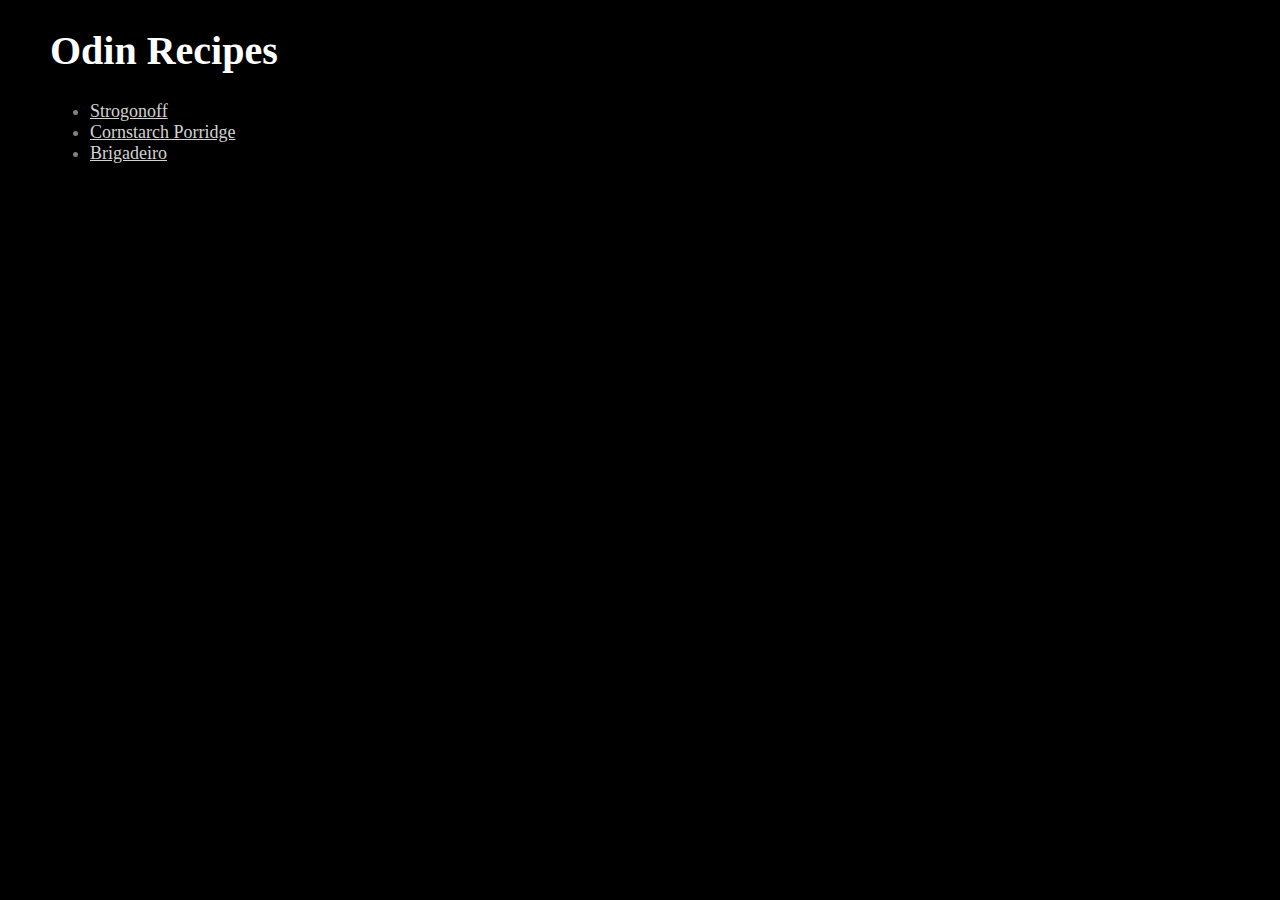
<file: index.html>
<!DOCTYPE html>
<html lang="en">
    
    <head>
    
        <meta charset="UTF-8">
    
        <title>Odin | Recipes</title>

        <link rel="stylesheet" href="./css/style.css">
    
    </head>
    
    <body>

        <h1>Odin Recipes</h1>

        <ul>
            <li><a href="recipes/strogonoff.html">Strogonoff</a></li>
            <li><a href="recipes/cornstarch-porridge.html">Cornstarch Porridge</a></li>
            <li><a href="recipes/brigadeiro.html">Brigadeiro</a></li>
        </ul>

    </body>

</html>
</file>
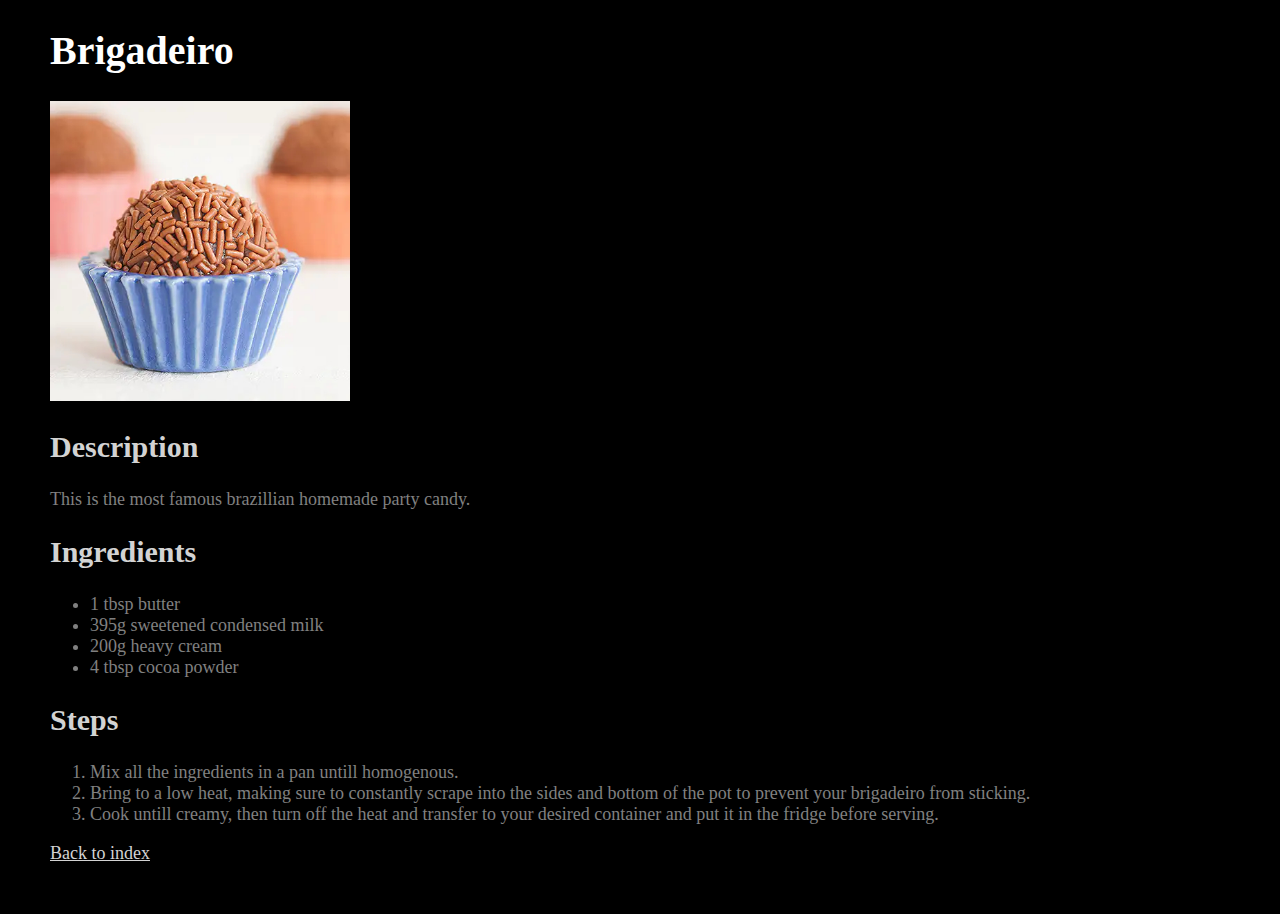
<file: recipes/brigadeiro.html>
<!DOCTYPE html>
<html lang="en">

    <head>

        <meta charset="UTF-8">

        <title>Odin | Brigadeiro</title>

        <link rel="stylesheet" href="../css/style.css">

    </head>

    <body>
        
        <h1>Brigadeiro</h1>

        <img src="../images/brigadeiro.jpg" alt="A brigadeiro in a blue candy cup">

        <h2>Description</h2>

        <p>
            This is the most famous brazillian homemade party candy.
        </p>

        <h2>Ingredients</h2>

        <ul>
            <li>1 tbsp butter</li>
            <li>395g sweetened condensed milk</li>
            <li>200g heavy cream</li>
            <li>4 tbsp cocoa powder</li>
        </ul>

        <h2>Steps</h2>

        <ol>
            <li>Mix all the ingredients in a pan untill homogenous.</li>
            <li>Bring to a low heat, making sure to constantly scrape into the sides and bottom of the pot to prevent your brigadeiro from sticking.</li>
            <li>Cook untill creamy, then turn off the heat and transfer to your desired container and put it in the fridge before serving.</li>
        </ol>

        <a href="../index.html">Back to index</a>

    </body>
</html>
</file>
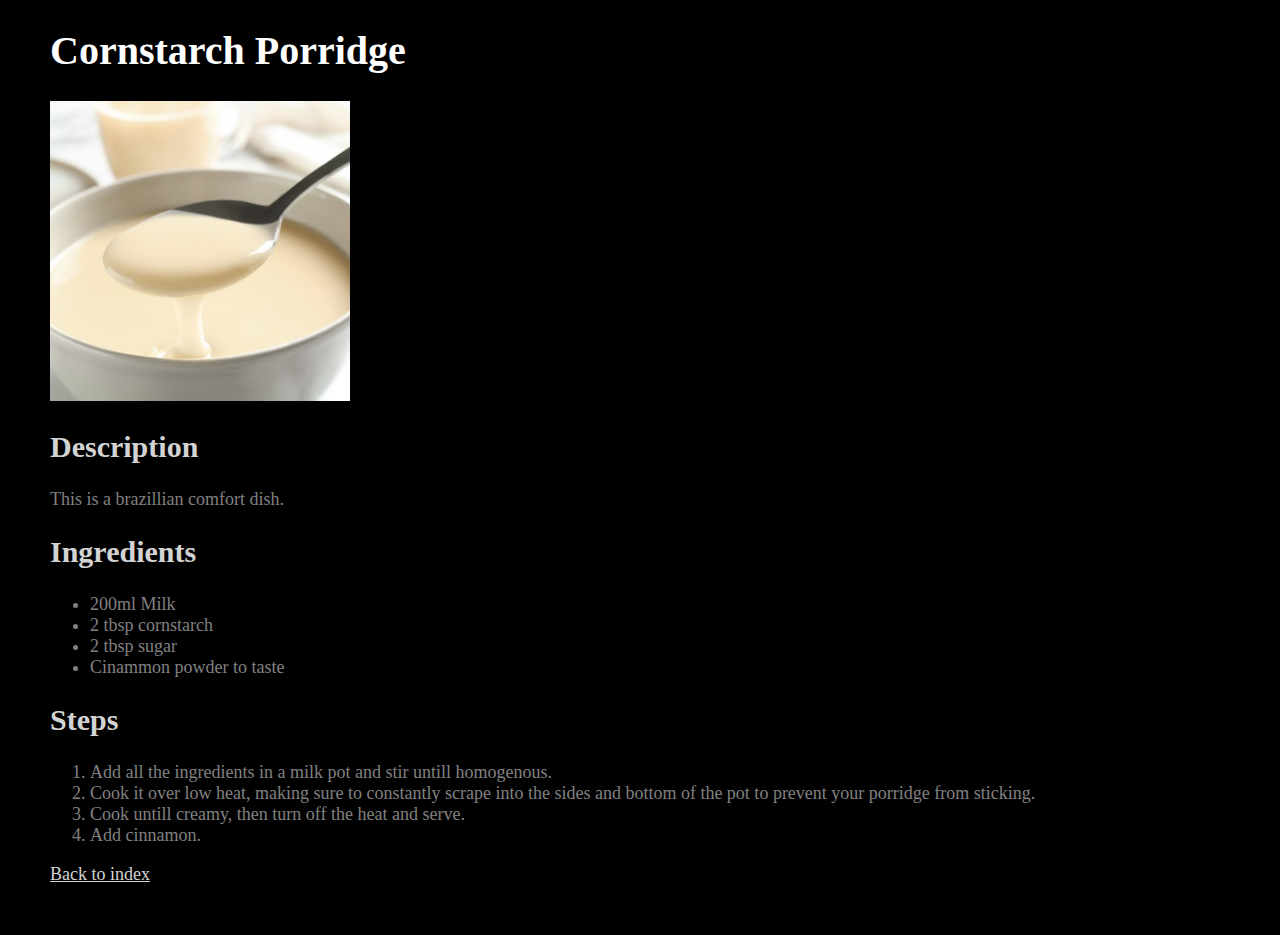
<file: recipes/cornstarch-porridge.html>
<!DOCTYPE html>
<html lang="en">
    
    <head>
        
        <meta charset="UTF-8">
        
        <title>Odin | Cornstarch Porridge</title>

        <link rel="stylesheet" href="../css/style.css">

    </head>

    <body>
    
        <h1>Cornstarch Porridge</h1>

        <img src="../images/cornstarch-porridge.jpg" alt="Cornstarch Porridge">

        <h2>Description</h2>

        <p>
            This is a brazillian comfort dish.
        </p>

        <h2>Ingredients</h2>

        <ul>

            <li>200ml Milk</li>
            <li>2 tbsp cornstarch</li>
            <li>2 tbsp sugar</li>
            <li>Cinammon powder to taste</li>

        </ul>

        <h2>Steps</h2>

        <ol>

            <li>Add all the ingredients in a milk pot and stir untill homogenous.</li>
            <li>Cook it over low heat, making sure to constantly scrape into the sides and bottom of the pot to prevent your porridge from sticking.</li>
            <li>Cook untill creamy, then turn off the heat and serve.</li>
            <li>Add cinnamon.</li>

        </ol>

        <a href="../index.html">Back to index</a>

    </body>

</html>
</file>
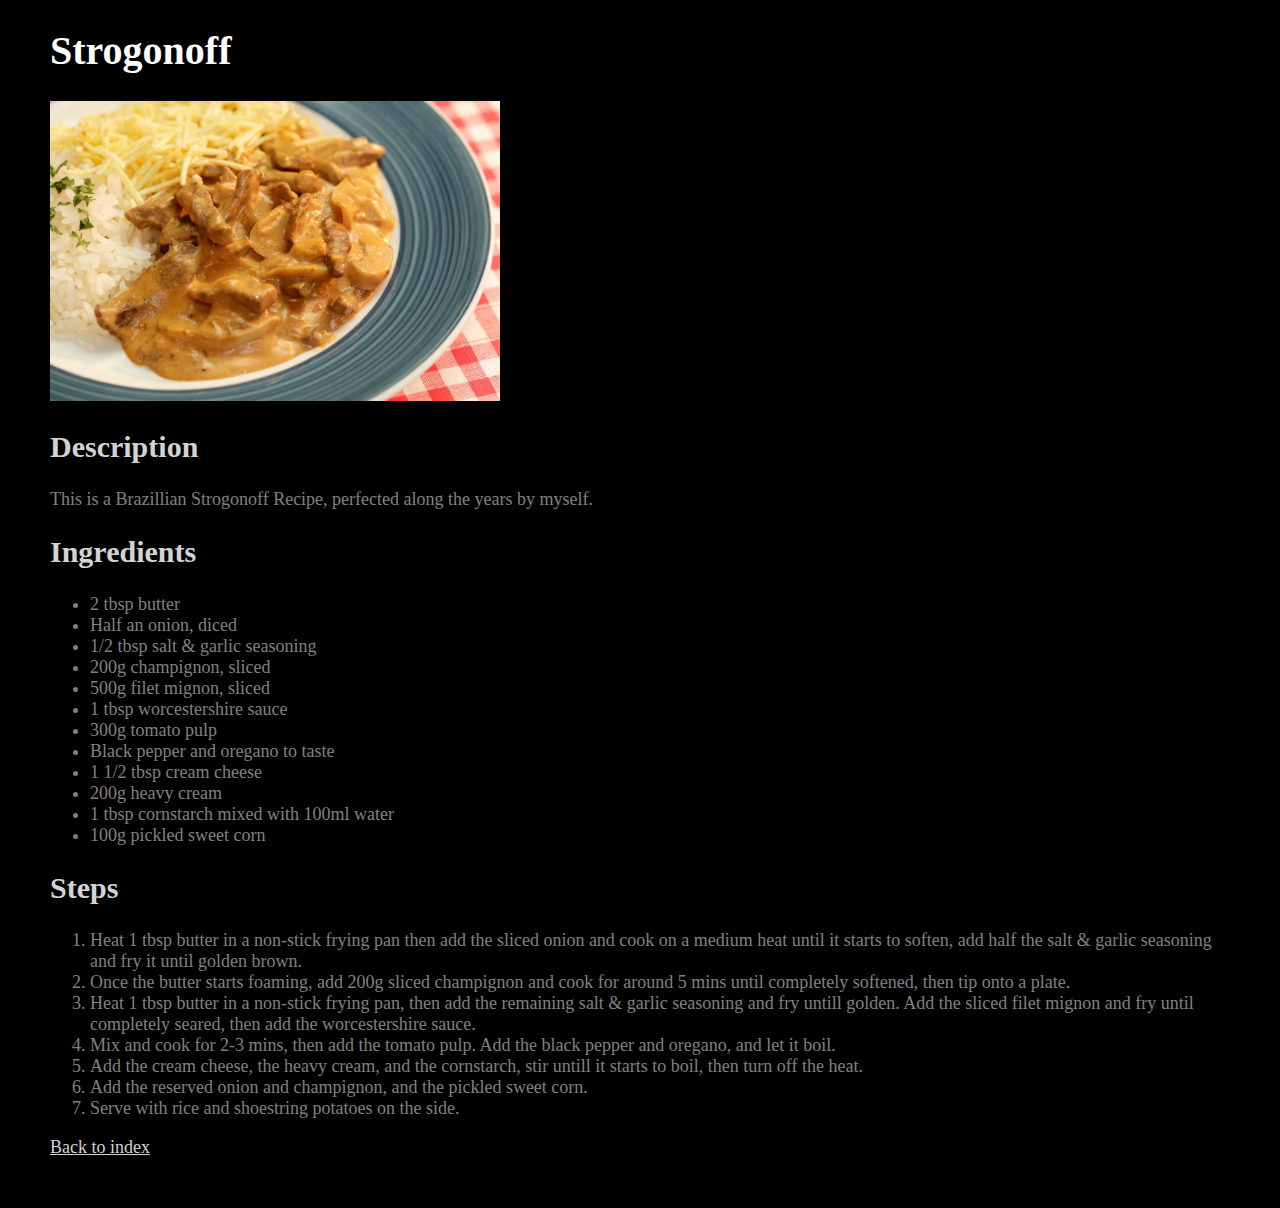
<file: recipes/strogonoff.html>
<!DOCTYPE html>
<html lang="en">

    <head>
        
        <meta charset="UTF-8">

        <title>Odin | Strogonoff</title>

        <link rel="stylesheet" href="../css/style.css">
        
    </head>

    <body>
        
        <h1>Strogonoff</h1>

        <img src="../images/strogonoff.jpg" alt="Strogonoff dish with rice and shoestring potatoes on the side">

        <h2>Description</h2>

        <p>
            This is a Brazillian Strogonoff Recipe, perfected along the years by myself.
        </p>
    
        <h2>Ingredients</h2>

        <ul>
            
            <li>2 tbsp butter</li>
            <li>Half an onion, diced</li>
            <li>1/2 tbsp salt & garlic seasoning</li>
            <li>200g champignon, sliced</li>
            <li>500g filet mignon, sliced</li>
            <li>1 tbsp worcestershire sauce</li>
            <li>300g tomato pulp</li>
            <li>Black pepper and oregano to taste</li>            
            <li>1 1/2 tbsp cream cheese</li>
            <li>200g heavy cream</li>
            <li>1 tbsp cornstarch mixed with 100ml water</li>
            <li>100g pickled sweet corn</li>

        </ul>

        <h2>Steps</h2>

        <ol>

            <li>Heat 1 tbsp butter in a non-stick frying pan then add the sliced onion and cook on a medium heat until it starts to soften, add half the salt & garlic seasoning and fry it until golden brown.</li>
            <li>Once the butter starts foaming, add 200g sliced champignon and cook for around 5 mins until completely softened, then tip onto a plate.</li>
            <li>Heat 1 tbsp butter in a non-stick frying pan, then add the remaining salt & garlic seasoning and fry untill golden. Add the sliced filet mignon and fry until completely seared, then add the worcestershire sauce.</li>
            <li>Mix and cook for 2-3 mins, then add the tomato pulp. Add the black pepper and oregano, and let it boil.</li>
            <li>Add the cream cheese, the heavy cream, and the cornstarch, stir untill it starts to boil, then turn off the heat.</li>
            <li>Add the reserved onion and champignon, and the pickled sweet corn.</li>
            <li>Serve with rice and shoestring potatoes on the side.</li>

        </ol>

        <a href="../index.html">Back to index</a>

    </body>

</html>
</file>
<file: css/style.css>
body {

    background-color: black;
    color: gray;
    font-family: 'Times New Roman', Times, sans-serif;
    font-size: 18px;
    font-weight: normal;
    margin: 50px;
    margin-top: 25px;

}

a {

    color: lightgray;
}

img {
    
    height: 300px;
    width: auto;

}

h1 {

    color: white;
    font-size: 40px;

}

h2 {

    color: lightgray;
    font-size: 30px;

}
</file>
